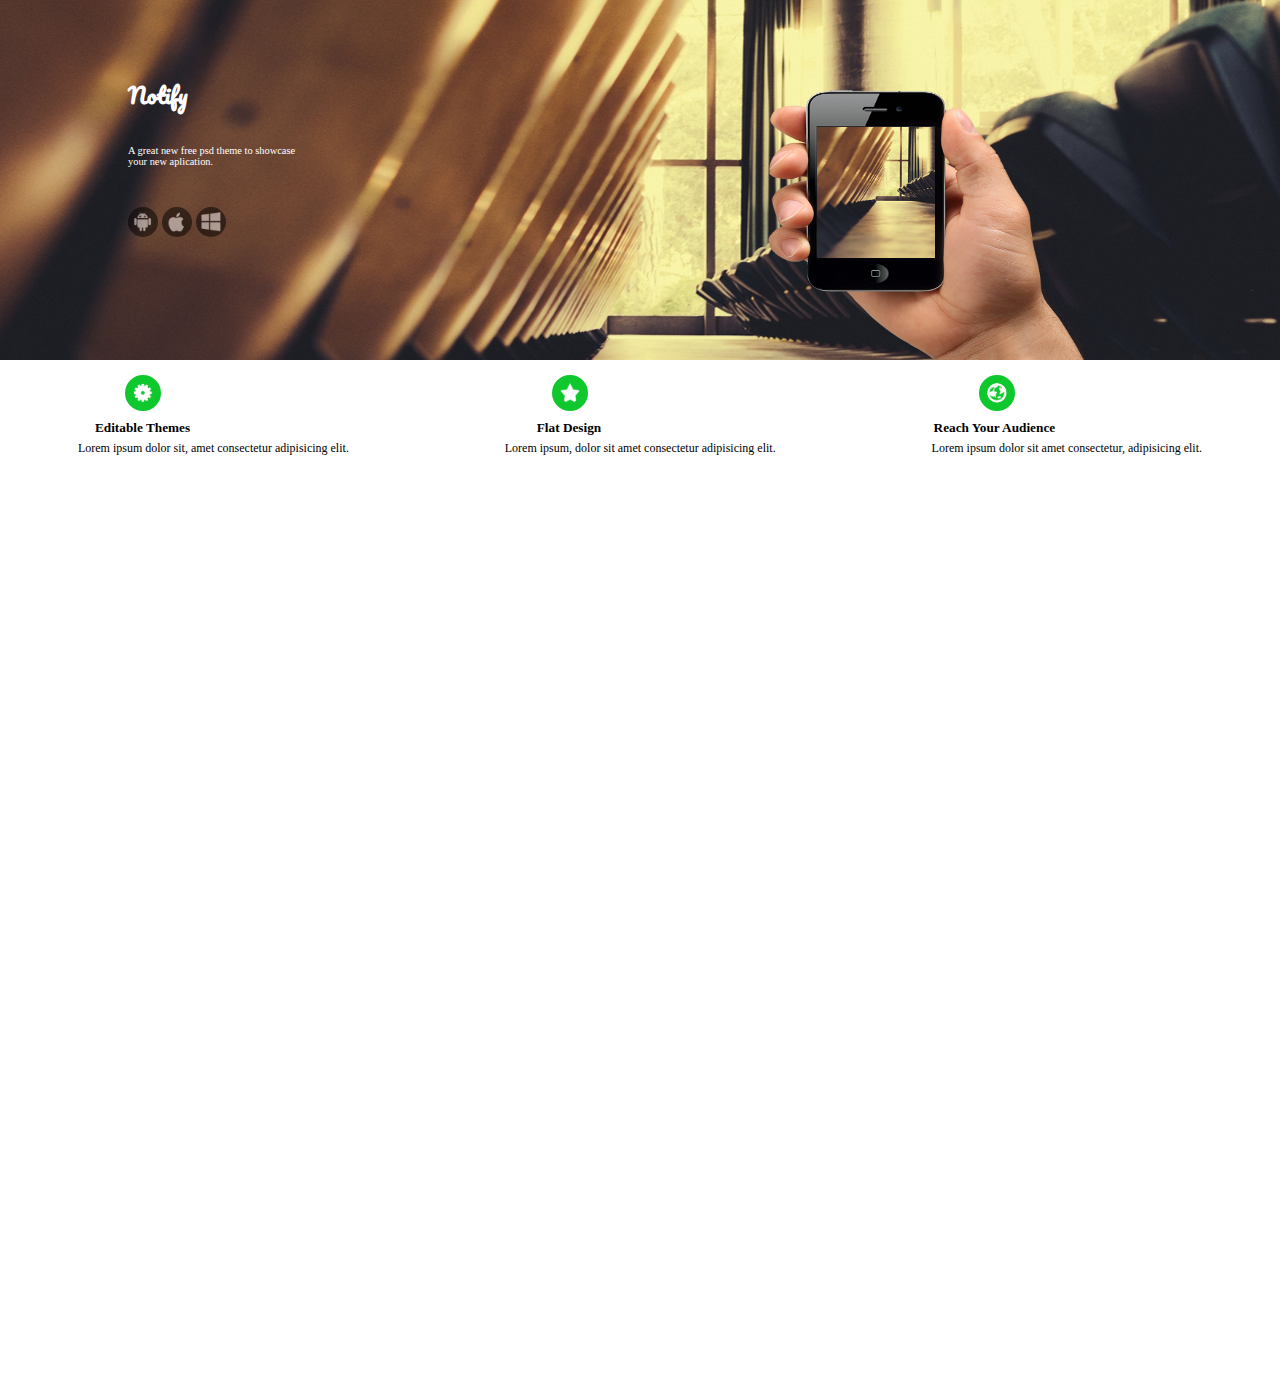
<file: index.html>
<!DOCTYPE html>
<html lang="pt-br">
<head>
    <meta charset="UTF-8">
    <meta name="viewport" content="width=device-width, initial-scale=1.0">
    <meta http-equiv="X-UA-Compatible" content="ie=edge">
    <title>Notify</title>
    <link rel="stylesheet" href="styles.css">
    <link href="https://fonts.googleapis.com/css?family=Pacifico" rel="stylesheet">
</head>
<body>
    <div id="main">
        <header>
           <div id="INFERNO"><img src="banner.png" alt=""></div>
           <div id="informacoes">
             <h1>Notify</h1>
             <p>A great new free psd theme to showcase</br> your new aplication.</p>
           </div>
           <div id="botoes">
            <button class="botao"></button>
            <button class="botao2"></button>
            <button class="botao3"></button>
        </div>
        <div id="mao"> <img src="hand.png" alt=""></div>
        </header>
        <nav>
            <div class="blocos">
            <div id="bloco1">
                <img src="icone1.png" alt="">
                <h5>Editable Themes</h5>
                <p>Lorem ipsum dolor sit, amet consectetur adipisicing elit.</p>
            </div>
            <div id="bloco2">
                <img src="icone2.png" alt="">
                <h5>Flat Design</h5>
                <p>Lorem ipsum, dolor sit amet consectetur adipisicing elit. </p>
            </div>
            <div id="bloco3">
                <img src="icone3.png" alt="">
                <h5>Reach Your Audience</h5>
                <p>Lorem ipsum dolor sit amet consectetur, adipisicing elit.</p>
            </div>
        </div>
        </nav> 
    </div>
</body>
</html>
</file>
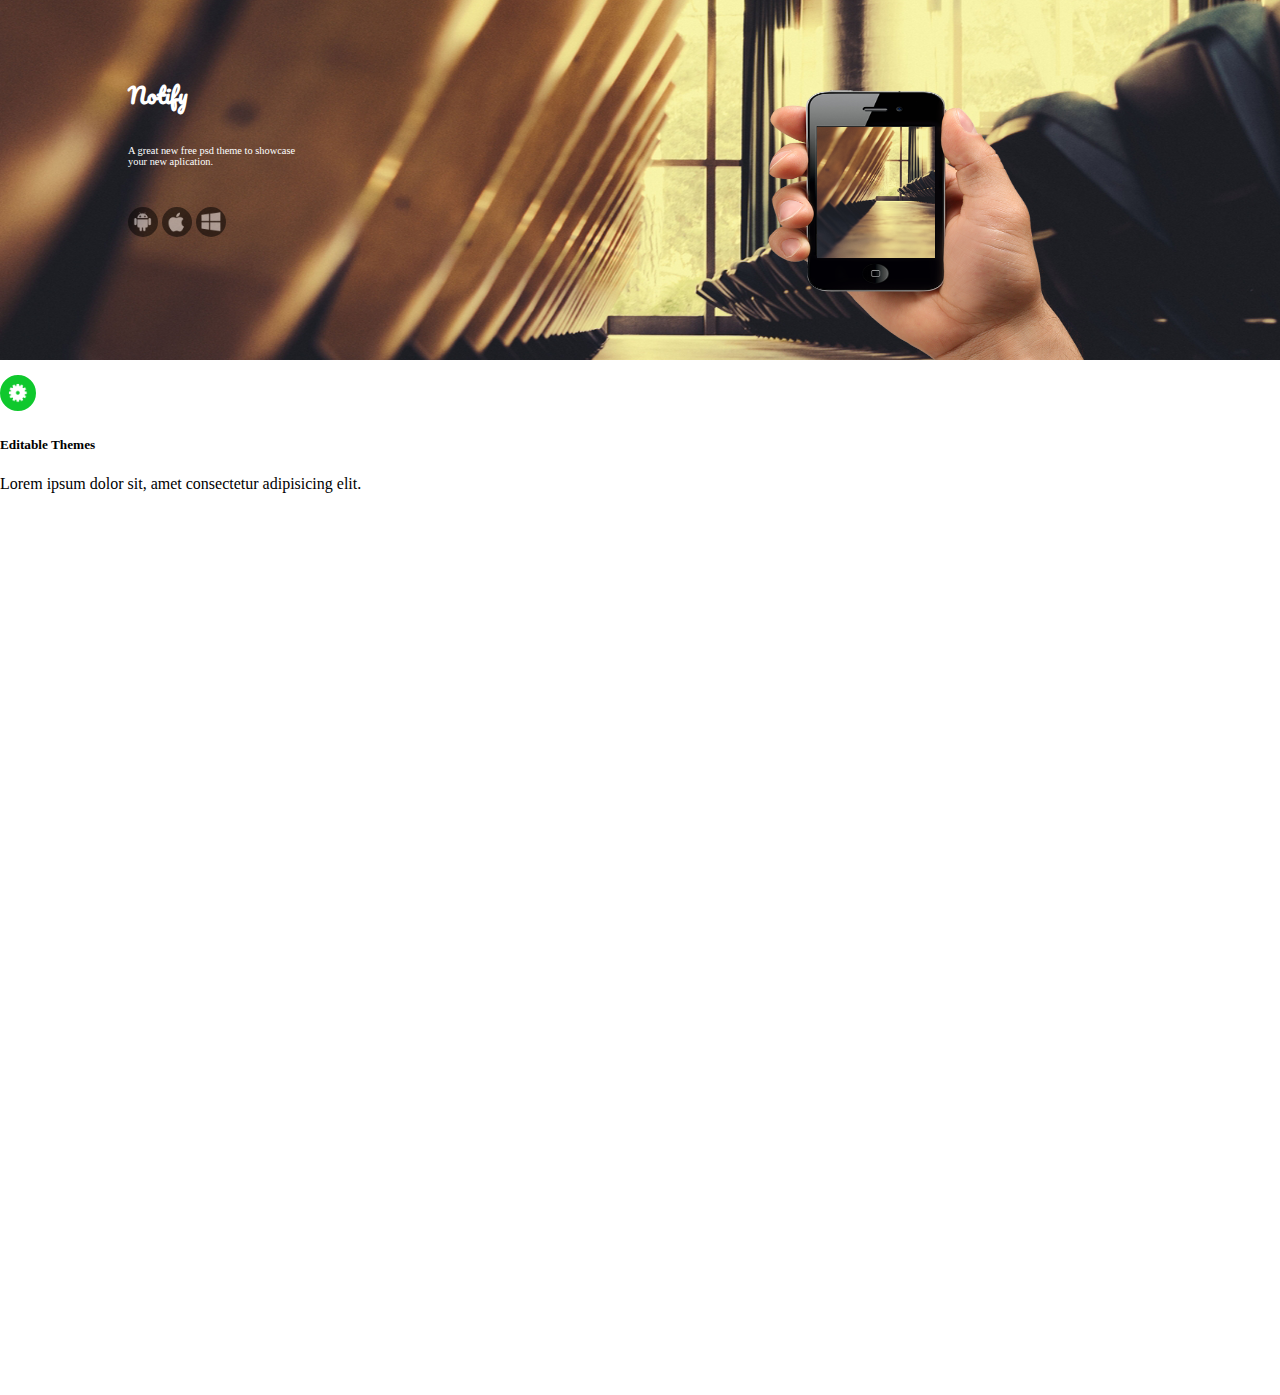
<file: d-N-105-psdNotify-master/index.html>
<!DOCTYPE html>
<html lang="pt-br">
<head>
    <meta charset="UTF-8">
    <meta name="viewport" content="width=device-width, initial-scale=1.0">
    <meta http-equiv="X-UA-Compatible" content="ie=edge">
    <title>Notify</title>
    <link rel="stylesheet" href="styles.css">
    <link href="https://fonts.googleapis.com/css?family=Pacifico" rel="stylesheet">
</head>
<body>
    <div id="main">
        <header>
           <div id="INFERNO"><img src="banner.png" alt=""></div>
           <div id="informacoes">
             <h1>Notify</h1>
             <p>A great new free psd theme to showcase</br> your new aplication.</p>
           </div>
           <div id="botoes">
            <button class="botao"></button>
            <button class="botao2"></button>
            <button class="botao3"></button>
        </div>
        <div id="mao"> <img src="hand.png" alt=""></div>
        </header>
        <nav>
            <div id="bloco1">
                <img src="icone1.png" alt="">
                <h5>Editable Themes</h5>
                <p>Lorem ipsum dolor sit, amet consectetur adipisicing elit.</p>
            </div>

       
        </nav> 
    </div>
</body>
</html>
</file>
<file: styles.css>
body{
    margin:0;
}
#main{
    display:grid;
    grid-template-areas: "banner banner banner"
                         "icones icones icones"
                         "video video video"
                         "footer footer footer";
    grid-template-rows: 40vh 35vh 45vh 35vh;
}
header{ grid-area: banner;}

header img{
    height: 40vh;
    width: 100vw;
    position: relative;
}
#mao img{
    height: 30vh;
    width:25vw;
    left:60vw;
    top:10vh;
    position: absolute;
}

header h1{
    font-size: 130%;
    font-family: "Pacifico";
    color:white;
    position: absolute;
    top: 7vh;
    left:10vw;
}
header p{
    top:15vh;
    color:white;
    font-size: 65%;
    position:absolute;
    left:10vw;
}
#botoes{
    position:absolute;
    top: 23vh;
    left: 10vw;
}
#botoes button{
    background-repeat: no-repeat;
    background-position:center;
    background-size: 20px;
    background-color: black;
    opacity: 0.5;
    height: 30px;
    width:30px;
    border:none;
    border-radius:50%;
}
.botao{
    background-image: url("icone-android.png");
    
}
.botao2{
    background-image: url("icone-ios.png");
}
.botao3{
    background-image: url("icone-windows.png");
}
#botoes button:hover{
    background-color:rgba(15,200,45,1);
    cursor: pointer;
    transition: 1s;
    opacity: 5;
}
nav{ grid-area:icones;}

nav .blocos{
    display: flex;
    justify-content: space-around;
}
nav img{
    margin-left: 50px;
    margin-top: 15px;
    height: 20px;
    width: 20px;
    background-color:rgba(15,200,45,1);
    border: 8px solid rgba(15,200,45,1);
    border-radius:50%;
}
nav h5{
    margin:5px;

}
#bloco1 h5{
    margin-left:20px;
}
#bloco2 h5{
    margin-left: 35px;
}
#bloco3 h5{
    margin-left: 5px;
}
nav p{
    margin:3px;
    font-size:9pt;
    text-align: center;
}
</file>
<file: d-N-105-psdNotify-master/styles.css>
body{
    margin:0;
}
#main{
    display:grid;
    grid-template-areas: "banner banner banner"
                         "icones icones icones"
                         "video video video"
                         "footer footer footer";
    grid-template-rows: 40vh 35vh 45vh 35vh;
}
header{ grid-area: banner;}

header img{
    height: 40vh;
    width: 100vw;
    position: relative;
}
#mao img{
    height: 30vh;
    width:25vw;
    left:60vw;
    top:10vh;
    position: absolute;
}

header h1{
    font-size: 130%;
    font-family: "Pacifico";
    color:white;
    position: absolute;
    top: 7vh;
    left:10vw;
}
header p{
    top:15vh;
    color:white;
    font-size: 65%;
    position:absolute;
    left:10vw;
}
#botoes{
    position:absolute;
    top: 23vh;
    left: 10vw;
}
#botoes button{
    background-repeat: no-repeat;
    background-position:center;
    background-size: 20px;
    background-color: black;
    opacity: 0.5;
    height: 30px;
    width:30px;
    border:none;
    border-radius:50%;
}
.botao{
    background-image: url("icone-android.png");
    
}
.botao2{
    background-image: url("icone-ios.png");
}
.botao3{
    background-image: url("icone-windows.png");
}
#botoes button:hover{
    background-color:rgba(15,200,45,1);
    cursor: pointer;
    transition: 1s;
    opacity: 5;
}
nav{ grid-area:icones;}

nav #icone{
    display:flex;
    justify-content: space-around;
    margin-top:15px;
}
nav img{
    margin-top: 15px;
    height: 20px;
    width: 20px;
    background-color:rgba(15,200,45,1);
    border: 8px solid rgba(15,200,45,1);
    border-radius:50%;
}
nav h5{
   
}
/* #titulos{
    margin-left: 30px;
    display:flex;
    justify-content: space-around;
}
#titulos p{
    font-size:15px;
    margin-right:10px;
}

#textinhos p{
    line-break: keep-all;
    font-size:10pt;
} */
</file>
